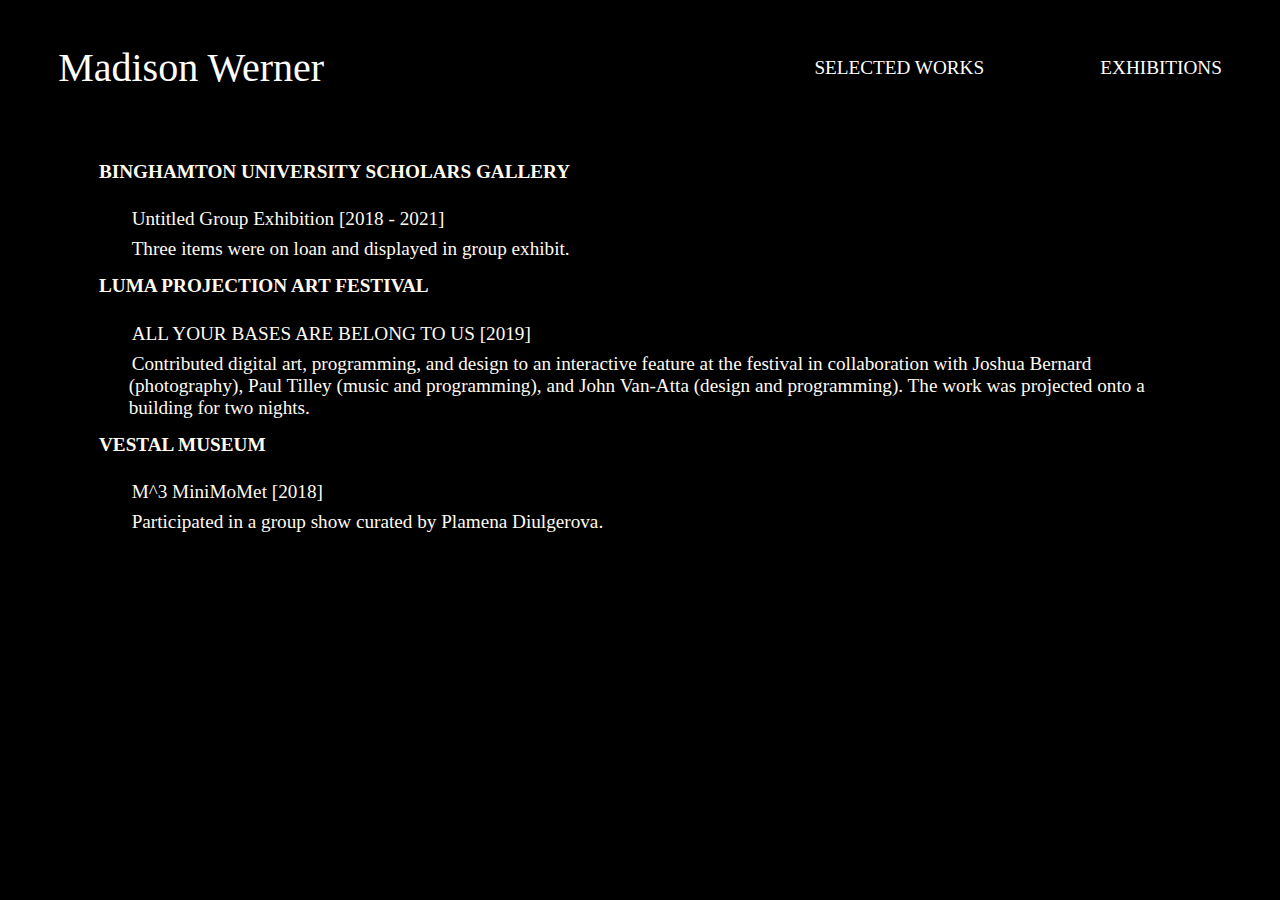
<file: public/EXHIBITIONS/index.html>
<!DOCTYPE html>
<html lang="en">
<head>
  <meta charset="utf-8">
  <meta http-equiv="X-UA-Compatible" content="IE=edge">
  <meta name="viewport" content="width=device-width,initial-scale=1.0">
  <meta name="description" content="Art Exhibitions">

  <title>EXHIBITIONS</title>

  <link rel="preload" as="style" href="../assets/styles/universal-styles.css" onload="this.onload=null;this.rel='stylesheet'">
  <script src="../assets/scripts/universal-scripts.js" defer></script>

  <style>

    article {
        font-size: 1.2rem;
    }

    section {
        width: 85%;
        margin: 0 auto;
        text-indent: 3px;
    }

    section p {
        margin-left: 3%;
        margin-bottom: -1%;
    }

  </style>
</head>
<body>

  <header class="navbar"></header>

  <article>

      <section>
          <h4>BINGHAMTON UNIVERSITY SCHOLARS GALLERY</h4>
          <p>Untitled Group Exhibition [2018 - 2021]</p>
          <p>Three items were on loan and displayed in group exhibit.</p>
      </section>

      <section>
          <h4>LUMA PROJECTION ART FESTIVAL</h4>
          <p>ALL YOUR BASES ARE BELONG TO US [2019]</p>
          <p>Contributed digital art, programming, and design to an interactive feature at the festival in collaboration with Joshua Bernard (photography), Paul Tilley (music and programming), and John Van-Atta (design and programming). The work was projected onto a building for two nights.</p>
      </section>

      <section>
          <h4>VESTAL MUSEUM</h4>
          <p>M^3 MiniMoMet [2018]</p>
          <p>Participated in a group show curated by Plamena Diulgerova.</p>
      </section>

  </article>

</body>
</html>
</file>
<file: public/assets/styles/universal-styles.css>
body {
    background-color: black;
    color: floralwhite;
}

.warning {
    color: red;
}

.hidden {
    display: none;
}

.invisible {
    visibility: hidden;
}
</file>
